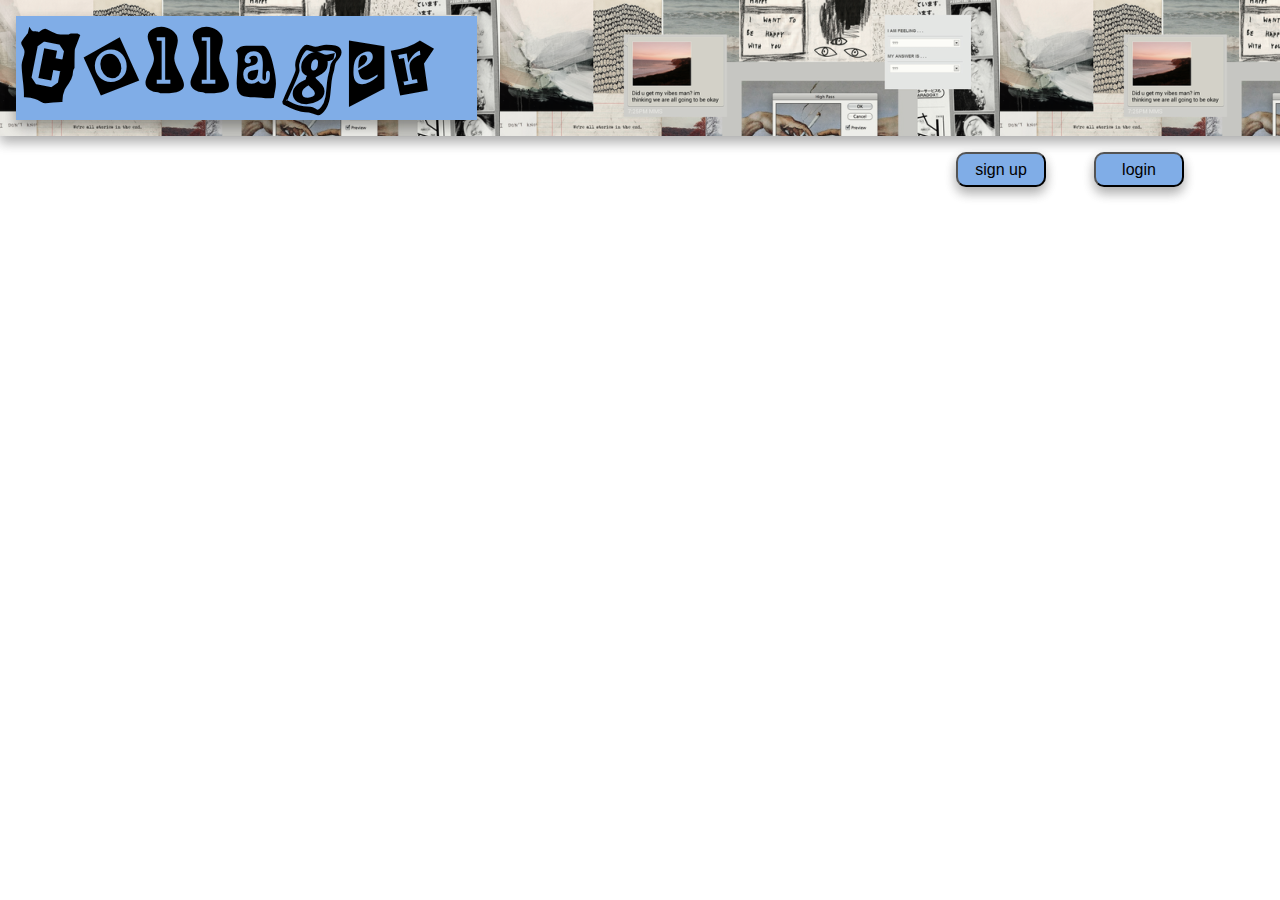
<file: index.html>
<!DOCTYPE html>
<html lang="en">
<head>
    <meta charset="UTF-8">
    <meta name="viewport" content="width=device-width, initial-scale=1.0">
    <meta http-equiv="X-UA-Compatible" content="ie=edge">
    <title>Collager</title>
    <link rel="stylesheet" href="styles.css">
<body>
<header>
  <div id = 'h1-div'>
    <div id = 'h1-inner-div'>
      <h1>Collager</h1>
    </div>  
  </div>
    <nav>
      <ul id='button-ul'>
          <li>
        <button class="btn" id ='sign-up-btn'> sign up</button>
          </li>
          <li>
        <button class="btn" id='log-in-btn'> login</button>
          </li>
          <li>
        <button class="btn" id=log-out-btn>logout</button>
          </li>
      </ul>
    </nav>
</header>

<div id='name-div'>
  <h2 id='username'><h2>
</div>

<div id='new-link'>
  <ul id= 'link-ul'>
    <li class=new-link>
      <button id='collage-maker'>New Collage</button>
    </li>
  </ul>
</div>

<div id='collage-list-div'>
  <ul id= 'collage-link-ul'>
  </ul>
</div>

    <script src='app.js' ></script>
</body>
</html>
</file>
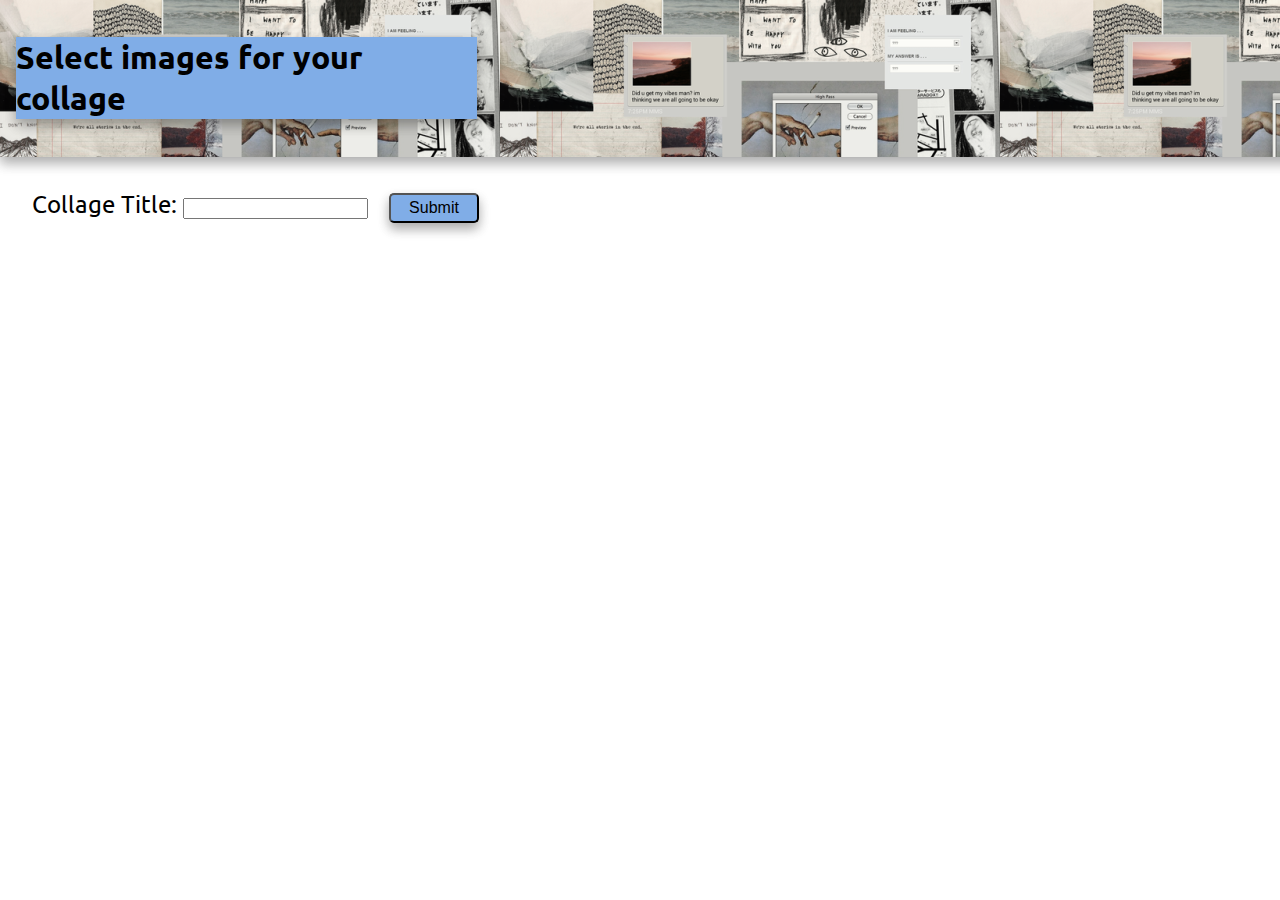
<file: collage-maker.html>
<!DOCTYPE html>
<html lang="en">
<head>
    <meta charset="UTF-8">
    <meta name="viewport" content="width=device-width, initial-scale=1.0">
    <meta http-equiv="X-UA-Compatible" content="ie=edge">
    <link rel="stylesheet" href="collage-maker.css">
    <title>Collager Maker</title>
</head>
<body>
    <header>
        <div id = 'h1-div'>
            <div id = 'h1-inner-div'>
        <h1>Select images for your collage</h1>
            </div>
        </div>
    </header>

    <div id="form-div">
        <form id='collage-form'>
            <label>Collage Title:</label>
            <input type="text" name="name">
            <input id='submit-btn' type="submit">
        </form>
    </div>

    <div id="images-div">
        <ul id="images-list">
            
        </ul>
    </div>

    <script src='collage-maker.js'></script>
</body>
</html>
</file>
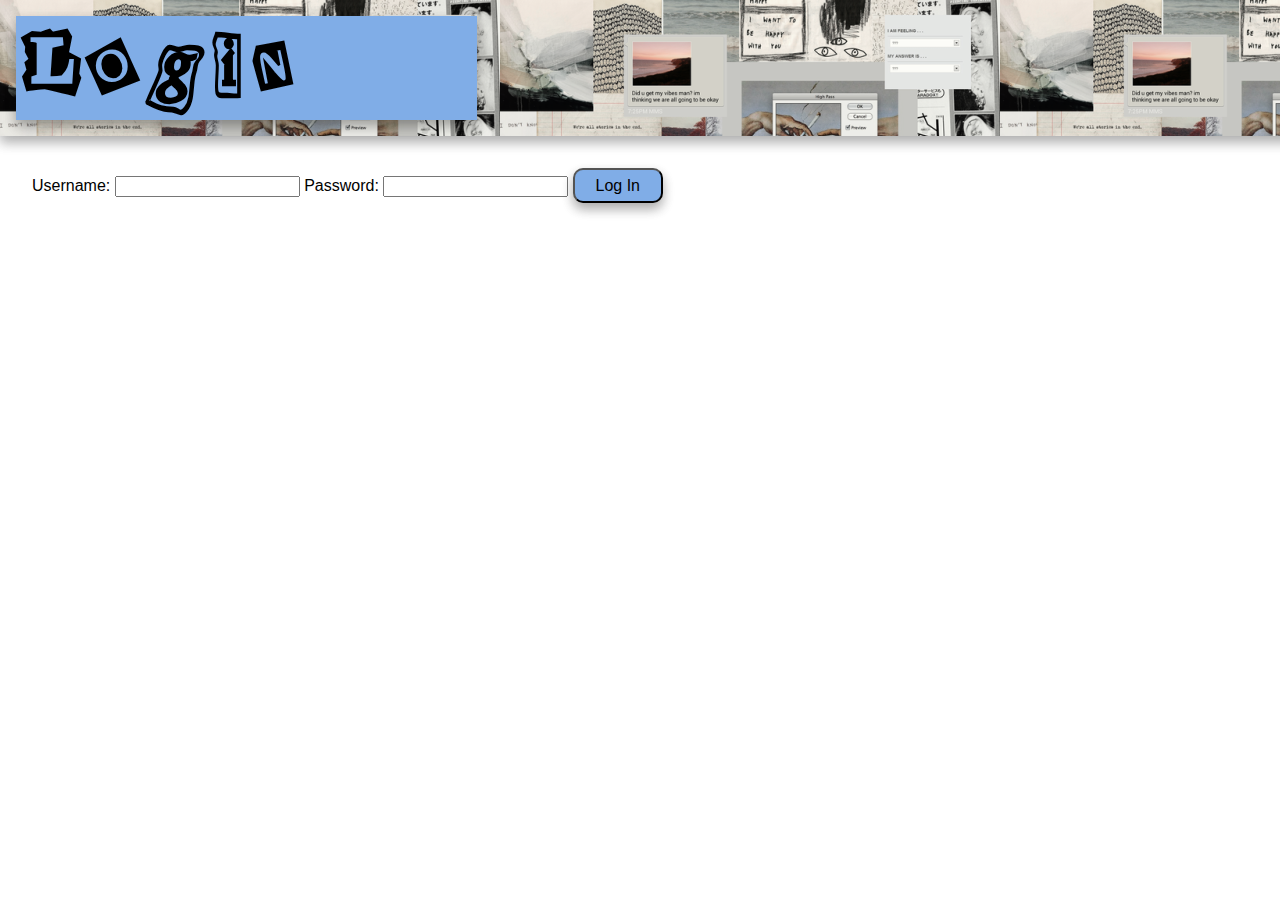
<file: login.html>
<!DOCTYPE html>
<html lang="en">
<head>
    <meta charset="UTF-8">
    <meta name="viewport" content="width=device-width, initial-scale=1.0">
    <meta http-equiv="X-UA-Compatible" content="ie=edge">
    <link rel="stylesheet" href="styles.css">
    <title>Collager login</title>
</head>
<body>
    <header>
        <div id='h1-div'>
            <div id="h1-inner-div">
                <h1>Login</h1>
            </div>
        </div>
    </header>

    <form id='login'>   
        <label>Username:</label>
        <input type="text" name="username">
        <label>Password:</label>
        <input type="text" name="password">
        <input class="btn" id='submit-btn' type="submit" value= "Log In">
    </form>
    <script src="login.js"></script>
</body>
</html>
</file>
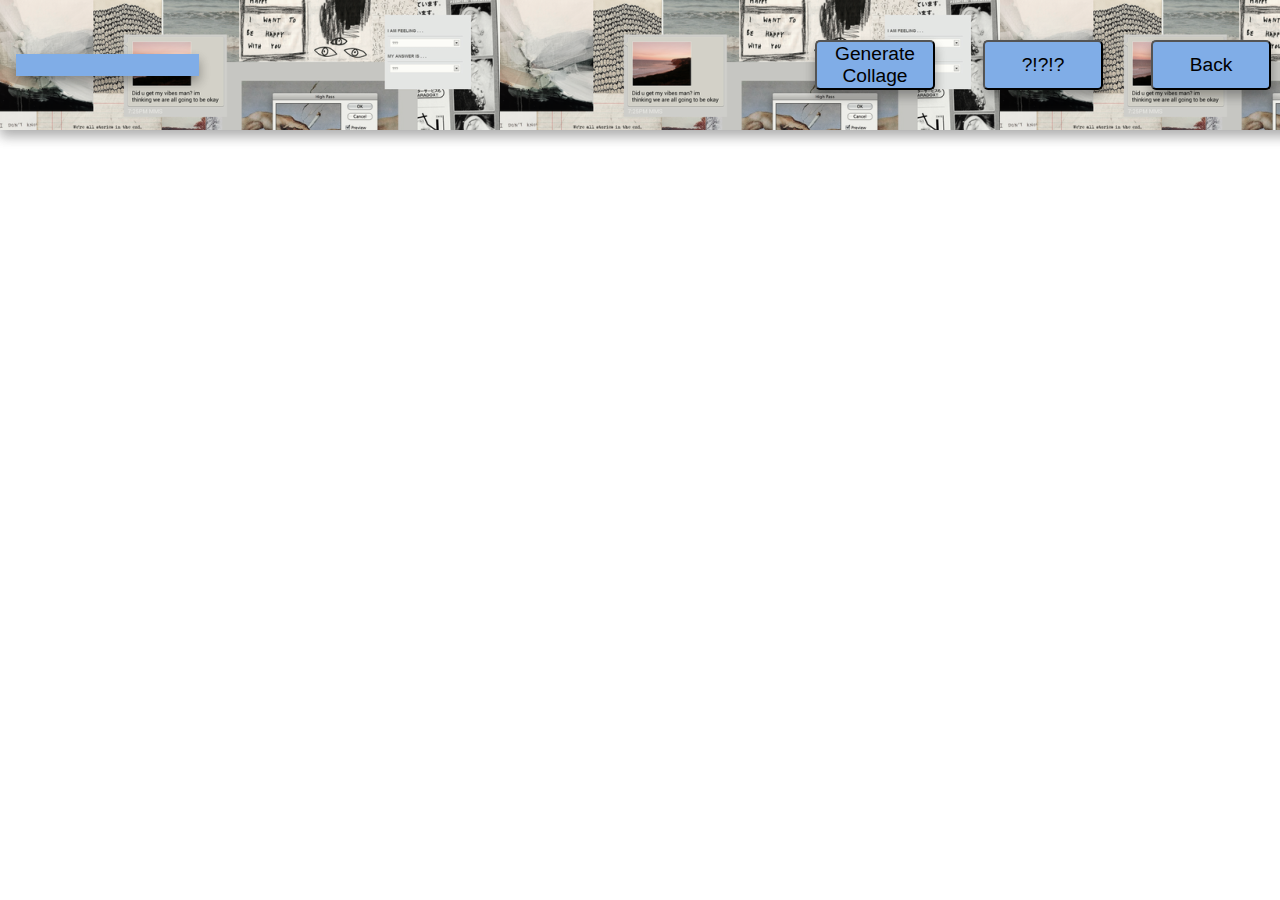
<file: showCollage.html>
<!DOCTYPE html>
<html lang="en">
<head>
    <meta charset="UTF-8">
    <meta name="viewport" content="width=device-width, initial-scale=1.0">
    <meta http-equiv="X-UA-Compatible" content="ie=edge">
    <title>Show Collage</title>
    <link rel="stylesheet" href="showCollage.css">
</head>
<body>
    <header id='header'>
        <div id='h1-div'>
            <div id='h1-inner-div'>
            <h1 id = "title"><h1>
            </div>
            <nav>
                <button class="btn" id=collageBtn> Generate Collage </button>
                <button class="btn" id=wildCard > ?!?!? </button>
                <button class="btn" id=back-btn > Back </button>
            </nav>
        </div>
    </header>

   

    <div id='collage-div'>
        <div id='collage-inner-div'>

        </div>
    </div>

    <script src='showCollage.js'></script>
</body>
</html>
</file>
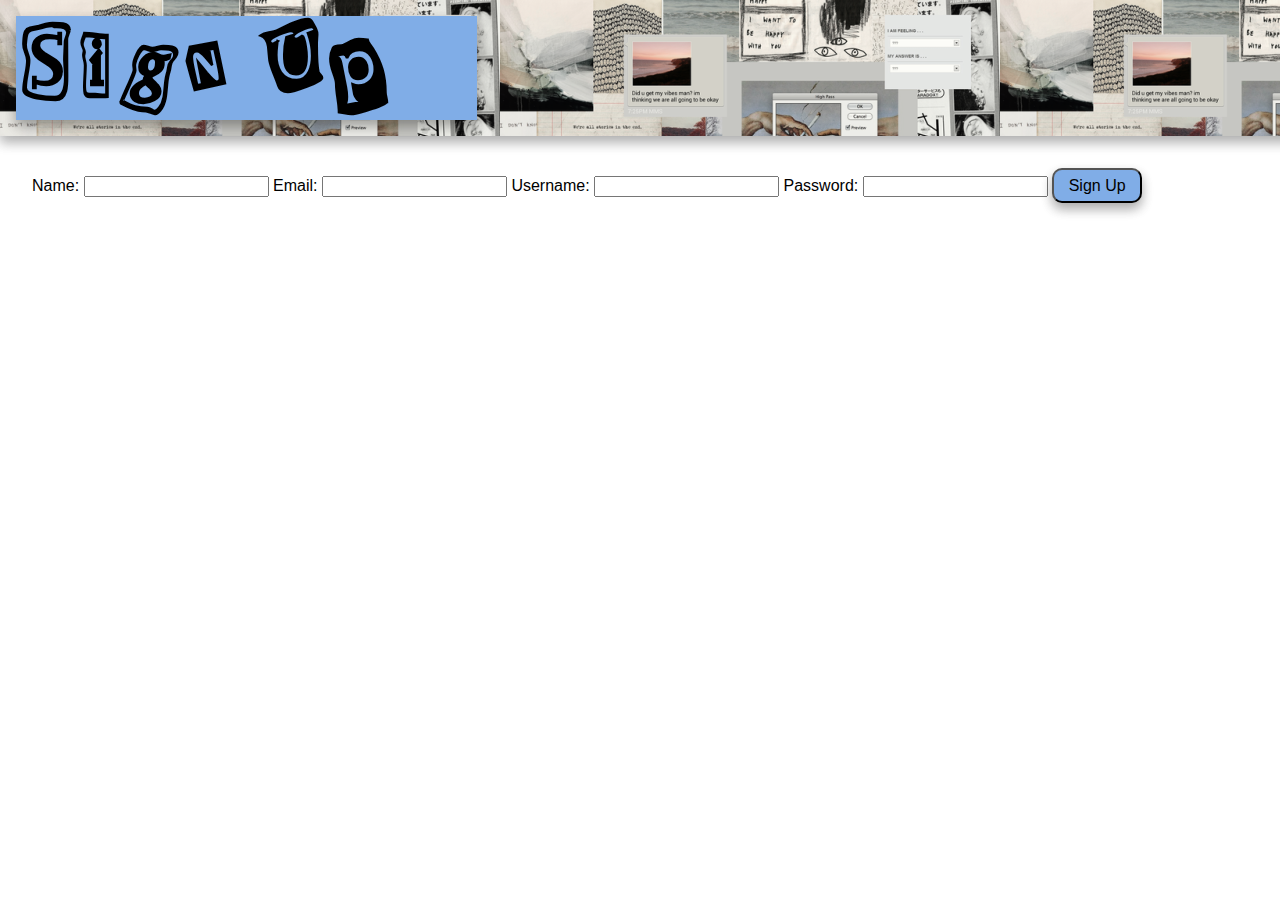
<file: signup.html>
<!DOCTYPE html>
<html lang="en">
<head>
    <meta charset="UTF-8">
    <meta name="viewport" content="width=device-width, initial-scale=1.0">
    <meta http-equiv="X-UA-Compatible" content="ie=edge">
    <title>Collager sign up</title>
    <link rel="stylesheet" href="styles.css">
</head>
<body>
    <header>
        <div id='h1-div'>
            <div id='h1-inner-div'>
                <h1>Sign Up</h1>
            </div>
        </div>
    </header>

    <form id='signup'>
        <label>Name:</label>
        <input type="text" name="name">
        <label>Email:</label>
        <input type="text" name="email">
        <label>Username:</label>
        <input type="text" name="username">
        <label>Password:</label>
        <input type="text" name="password">
        <input class="btn" id='submit-btn' type="submit" value='Sign Up'>
    </form>

    <script src="signup.js"></script>
</body>
</html>
</file>
<file: styles.css>
/* fonts */

@font-face{
    font-family: Collage;
    src: url("fonts/ErpressungNormal-YMDo.ttf");
}

@import url('https://fonts.googleapis.com/css?family=Ubuntu&display=swap');



/* Resets */
body {
    padding: 0;
    margin: 0;
    font-family: 'Ubuntu', sans-serif;
}

h2 {
    margin-bottom: 2rem;
}


img {
    width: 35%;
    margin-left: 33%;
    margin-right: 33%;
}
ul {
    padding-left: 0;
    list-style: none;
    padding-inline-start: 0rem;
}


/* Header styles */

header{
    width: 100%;
    height: 25%;
}

#h1-div{
    padding: 1rem;
    width: 100%;
    height: 100%;
    background-image: url("images/header.png");
    box-shadow: 0 6px 12px rgba(0,0,0,0.12), 0 6px 12px rgba(0,0,0,0.24);
}

#h1-inner-div{
    width: 36%;
    height: 5%;
    background-color: rgb(128, 173, 231);
    box-shadow: 0 6px 12px rgba(0,0,0,0.12), 0 6px 12px rgba(0,0,0,0.24);

}

h1 {
    font-size: 5rem;
    width: 100%;
    height: 10%;
    font-family: Collage;
    margin: 0rem;
    
}


li{
    margin-right: 3rem;
}

a{
    font-size: 1.4rem;
}


/* Page styles */

#name-div{
    display: flex;
    justify-content: center;
}

#username{
    position: relative;
    left: 100px;
    font-size: 2.3rem;
}


form{
    margin-top: 2rem;
    margin-left: 2rem;
}


#main-img-div{
    size: 150px;
    margin-left: 2rem;
    margin-right: 2rem;
}

#new-link{
    display: flex;
    justify-content: center;
}

#collage-maker{
    position: relative;
    left: 15px;
    display: none;
    font-size: 1.2rem;
    background-color: rgb(128, 173, 231);
    height: 50px;
    width: 150px;
    border-radius: 10px;
    box-shadow: 0 6px 12px rgba(0,0,0,0.12), 0 6px 12px rgba(0,0,0,0.24);
}

#collage-maker:hover{
    background-color: rgb(58, 108, 173);
}



#collage-link-ul{
    display: flex;
    justify-content: center;

}

#sign-up-link{
    display: block;
}
#log-in-link{
    display: block;
}
#log-out-link{
    display: none;
}

.deleteBtn{
    background-color: rgb(214, 107, 74);
    height: 20px;
    width: 20px;
    font-size: 0.4rem;
    text-align: center;
    border-radius: 50%;
    box-shadow: 0 6px 12px rgba(0,0,0,0.12), 0 6px 12px rgba(0,0,0,0.24);
}

.deleteBtn:hover{
    background-color: hsl(17, 78%, 32%);
}


.btn{

    width: 90px;
    height: 35px ;
    font-size: 1rem;
    background-color: rgb(128, 173, 231);
    text-align: center;
    border-radius: 10px;
    box-shadow: 0 6px 12px rgba(0,0,0,0.12), 0 6px 12px rgba(0,0,0,0.24);
}

.btn:hover{
    background-color: rgb(58, 108, 173);
}


#body-div{
    width: 100%;
    height: 100%;
    opacity: 0.8;
    background-image: url("images/mess.png");
}

#bg-img{
    height: 450px;
}

#button-ul{
    float: right;
    display: flex;
    justify-content: space-between;
}
</file>
<file: collage-maker.css>
@import url('https://fonts.googleapis.com/css?family=Ubuntu&display=swap');

/* Resets */
body {
    padding: 0;
    margin: 0;
    font-family: 'Ubuntu', sans-serif;
}
h2 {
    margin-bottom: 2rem;
}


img {
    width: 15rem;
    height: 10rem;
    margin-left: 0;
    margin-right: 0;
    box-shadow: 0 6px 12px rgba(0,0,0,0.12), 0 6px 12px rgba(0,0,0,0.24);
}
ul {
    padding-left: 0;
    list-style: none;
}



/* Header styles */
header{
    width: 100%;
    height: 25%;
}

#h1-div{
    padding: 1rem;
    width: 100%;
    height: 100%;
    background-image: url("images/header.png");
    box-shadow: 0 6px 12px rgba(0,0,0,0.12), 0 6px 12px rgba(0,0,0,0.24);
}
#h1-inner-div{
    width: 36%;
    height: 5%;
    background-color: rgb(128, 173, 231);
    box-shadow: 0 6px 12px rgba(0,0,0,0.12), 0 6px 12px rgba(0,0,0,0.24);

}

#form-div{
    font-size: 1.5rem;
}




/* body styles */

form{
    margin-top: 2rem;
    margin-left: 2rem;
}

#images-list{
    display: flex;
    align-items: center;
    flex-direction: row;
    flex-wrap: wrap;
}

.imageLi{
    padding: 2rem;
}

img:hover, img.active{
    box-shadow: 1px 0 84px hsl(241, 77%, 46%);
}


#submit-btn{
    position: relative;
    left: 15px;
    font-size: 1rem;
    background-color: rgb(128, 173, 231);
    height: 30px;
    width: 90px;
    border-radius: 5px;
    box-shadow: 0 6px 12px rgba(0,0,0,0.12), 0 6px 12px rgba(0,0,0,0.24);
}

#submit-btn:hover{
    background-color: rgb(58, 108, 173);
}
</file>
<file: showCollage.css>
@import url('https://fonts.googleapis.com/css?family=Ubuntu&display=swap');

/* Resets */
body {
    padding: 0;
    margin: 0;
    font-family: 'Ubuntu', sans-serif;

    
}
h2 {
    margin-bottom: 2rem;
}

header{
    width: 100%;
    height: 25%;
}

#h1-div{
    padding: 1rem;
    width: 100%;
    height: 100%;
    background-image: url("images/header.png");
    box-shadow: 0 6px 12px rgba(0,0,0,0.12), 0 6px 12px rgba(0,0,0,0.24);
    display: flex;
    align-items: center;
    justify-content: space-between;
}
#h1-inner-div{
    width: 180px;
    height: 5%;
    padding-right: 0.2rem;
    background-color: rgb(128, 173, 231);
    box-shadow: 0 6px 12px rgba(0,0,0,0.12), 0 6px 12px rgba(0,0,0,0.24);
}


.btn{
    position: relative;
    left: 15px;
    font-size: 1.2rem;
    background-color: rgb(128, 173, 231);
    height: 50px;
    width: 120px;
    border-radius: 5px;
    margin: 1.5rem;
    box-shadow: 0 6px 12px rgba(0,0,0,0.12), 0 6px 12px rgba(0,0,0,0.24);
}

.btn:hover{
    background-color: rgb(58, 108, 173);
}
nav{
    display: flex;
   margin-right: 1rem;
    align-items: flex-end;
}

#collage-div{
    margin: 4rem;
}

#collage-inner-div{
    display: flex;
    justify-content: center;
}

img{

}
</file>
